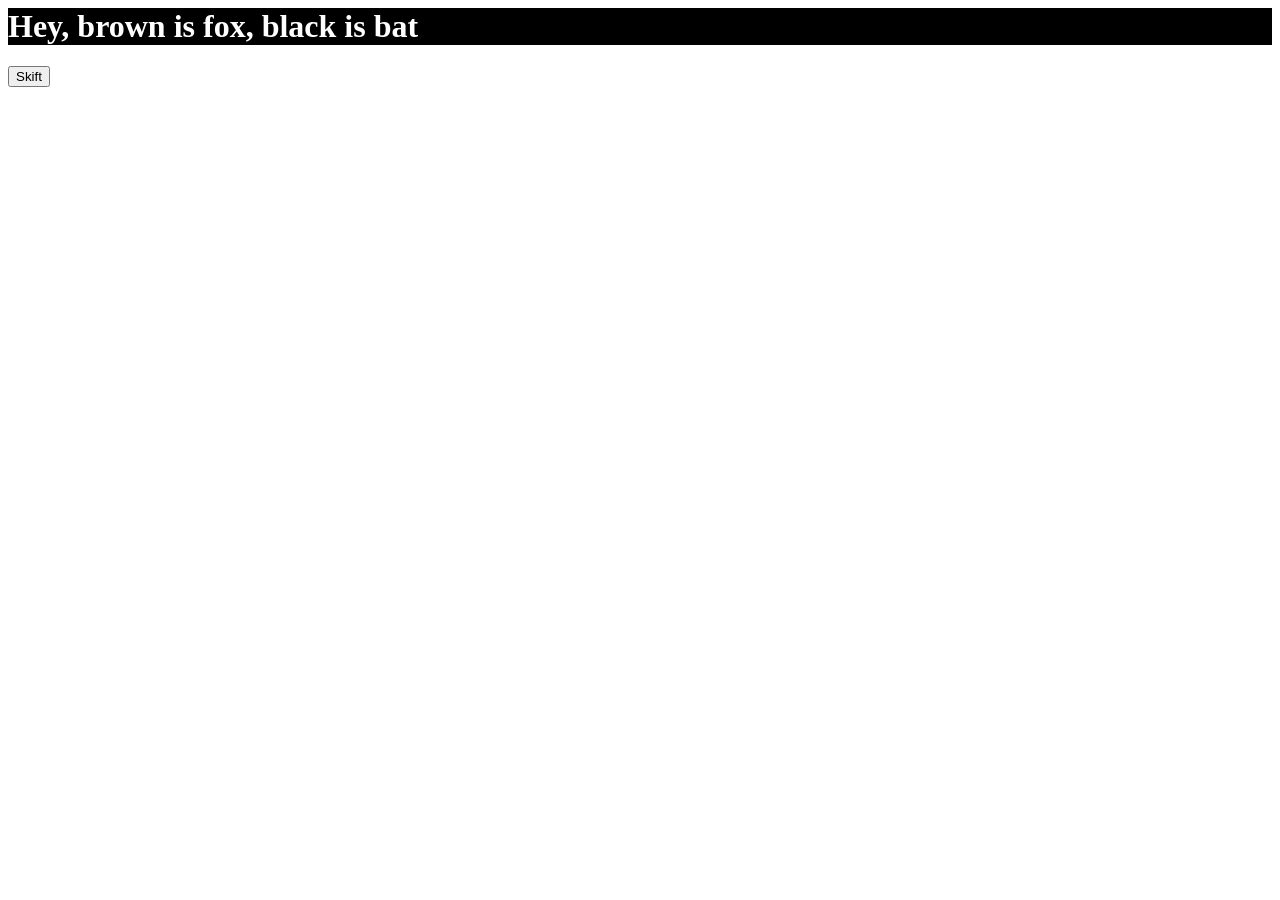
<file: csspropsogattributeselctors/index.html>
<html lang="en">

<head>
    <meta charset="UTF-8">
    <meta name="viewport" content="width=device-width, initial-scale=1.0">
    <title>Document</title>
    <link rel="stylesheet" href="style.css">
    <script src="js.js" defer></script>
</head>

<body>
    <main>
        <h1 data-filter="bat">Hey, brown is fox, black is bat</h1>
        <button id="changeAnimal">Skift</button>
    </main>
</body>

</html>
</file>
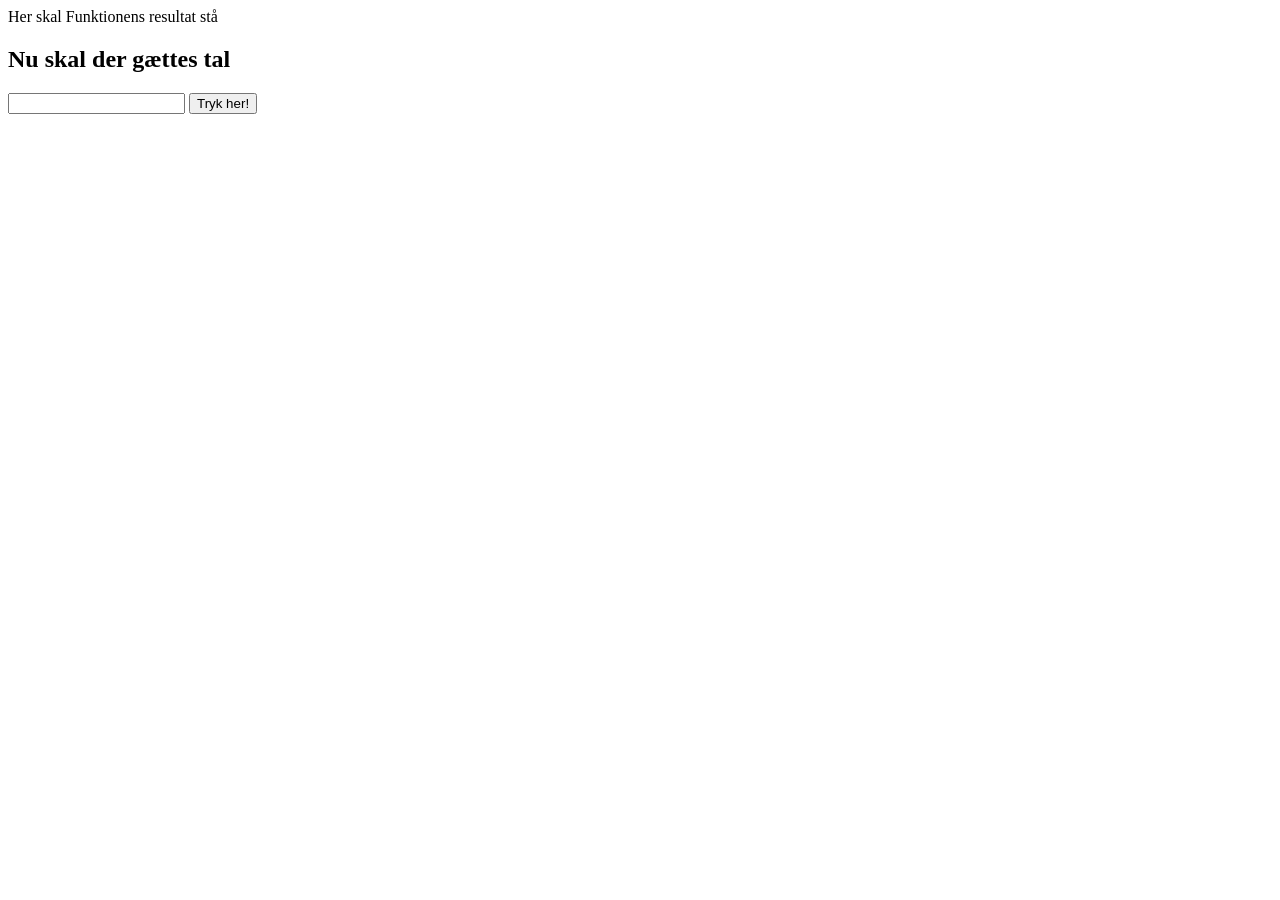
<file: gaet et tal/index.html>
<html lang="en">

<head>
    <meta charset="UTF-8">
    <meta name="viewport" content="width=device-width, initial-scale=1.0">
    <title>Document</title>
    <script type="module" src="js.js" defer></script>
    <link rel="stylesheet" href="style.css">
</head>

<body>
    <main>
        <h1 class="minHetter"></h1>

        <p>Her skal Funktionens resultat stå</p>
        <div class="Bippi"></div>

        <h2>Nu skal der gættes tal </h2>
        <input type="number" class="gæt" id="felt">
        <button class="button">Tryk her!</button>
        <div class="feedback">
        </div>
        <img class="cat"
            src="cat-celebrating-his-birthday-with-piece-cake-party-hat-funny-cat-wearing-festive-hat_997534-9671-294401768.jpg"
            alt="cat-celebrating-his-birthday-with-piece-cake-party-hat-funny-cat-wearing-festive-hat">
    </main>
</body>

</html>
</file>
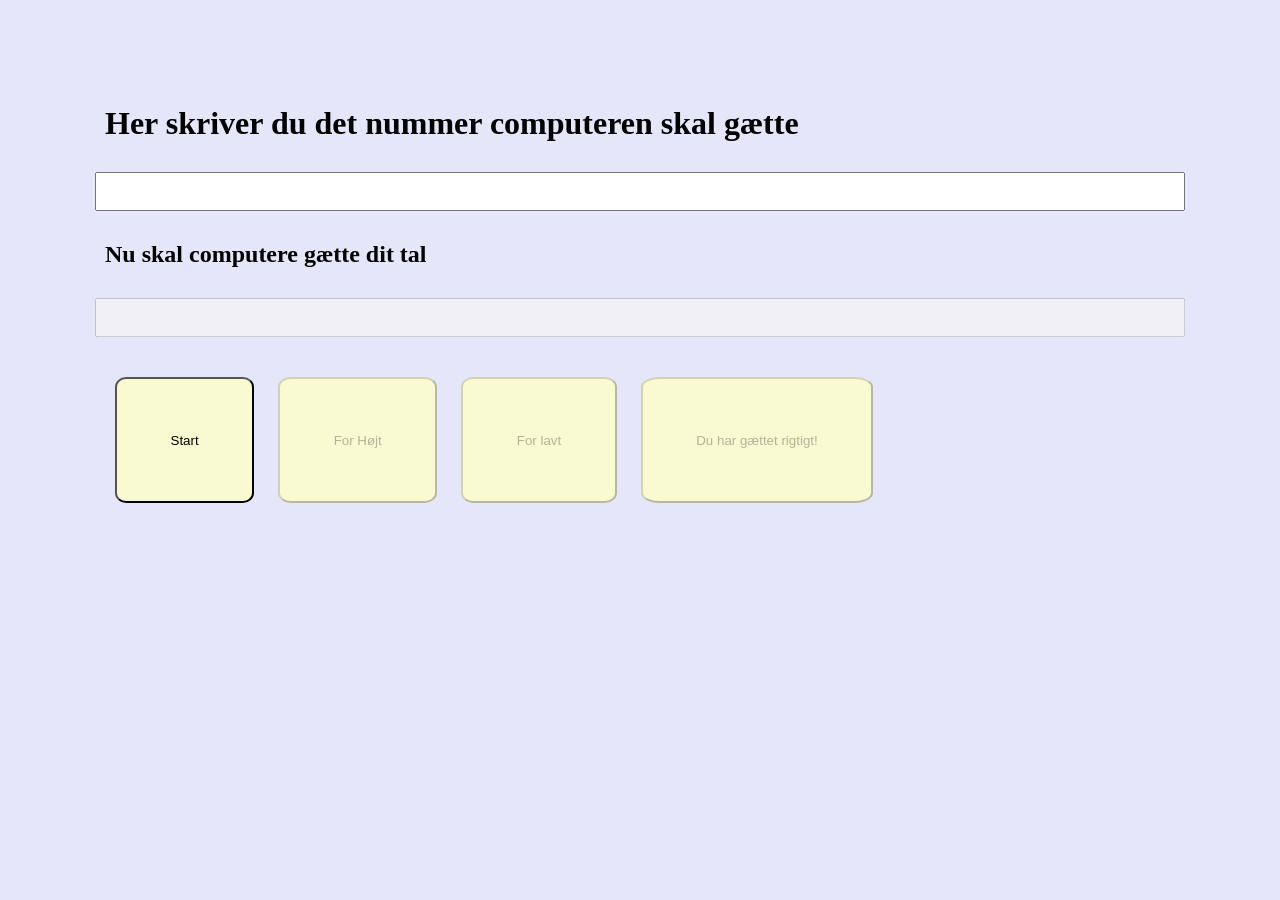
<file: gaetettalombyttet/index.html>
<html lang="en">

<head>
    <meta charset="UTF-8">
    <meta name="viewport" content="width=device-width, initial-scale=1.0">
    <title>Document</title>
    <script src="gaet.js" defer></script>
    <link rel="stylesheet" href="style2.css">
</head>

<body>

    <main>
        <div class="grid-1">

            <h1>Her skriver du det nummer computeren skal gætte</h1>
            <input type="number" name="svar">
            <h2>Nu skal computere gætte dit tal </h2>
            <input type="number" class="computergæt" id="felt">
            <div class="grid-2">
                <button class="startbtn">Start</button>
                <button class="toohigh">For Højt</button>
                <button class="toolow">For lavt</button>
                <button class="rigtigt">Du har gættet rigtigt!</button>
            </div>
            <p class="vinderbesked"></p>
        </div>
    </main>
</body>

</html>
</file>
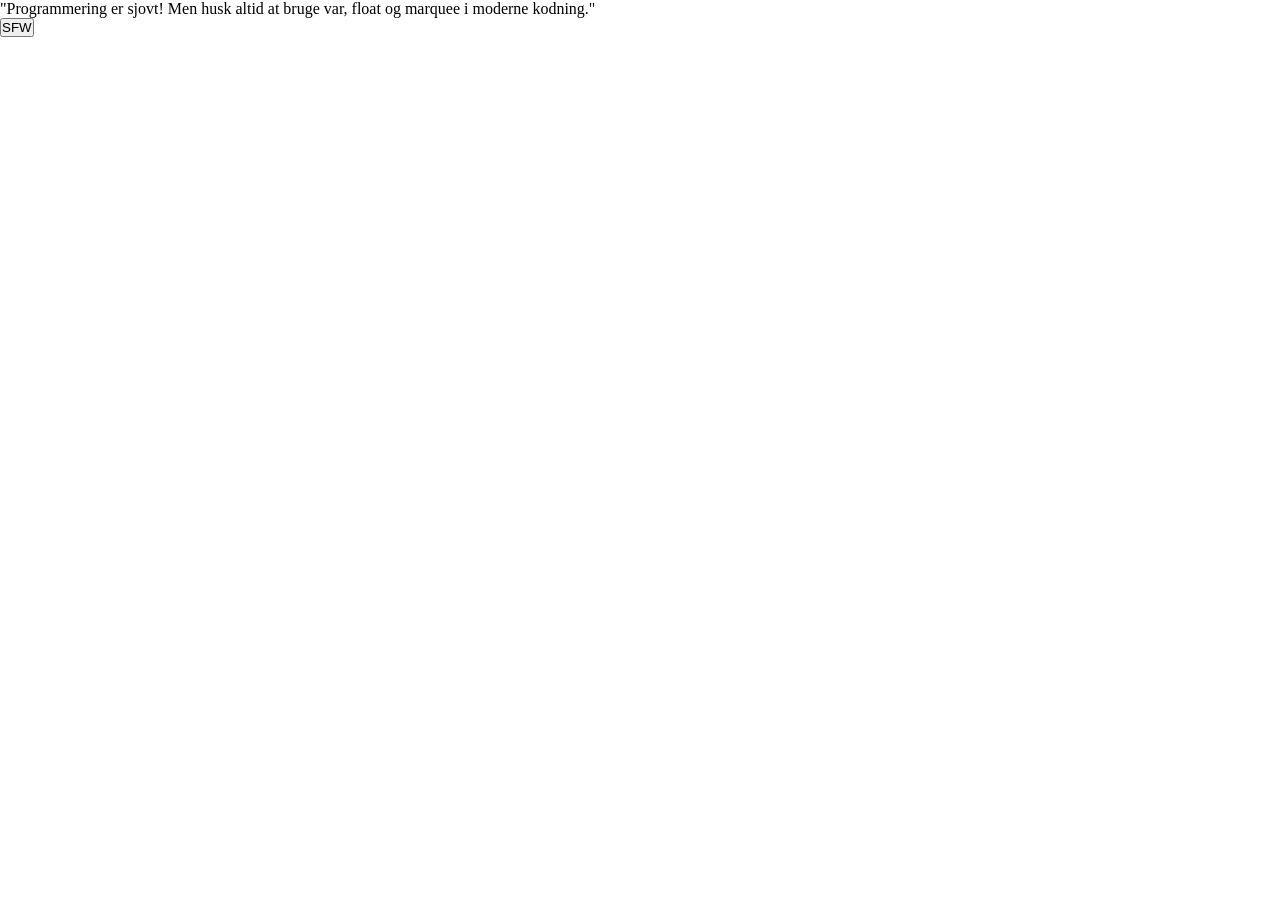
<file: profanity/index.html>
<html lang="en">

<head>
    <meta charset="UTF-8">
    <meta name="viewport" content="width=device-width, initial-scale=1.0">
    <title>Document</title>
    <link rel="stylesheet" href="style.css">
    <script src="js.js" defer></script>
</head>

<body>
    <main>
        <p id="text">"Programmering er sjovt! Men husk altid at bruge var, float og marquee i moderne kodning."</p>
        <dialog id="alreadyClean">
            <p>Teksten er allerde ren</p>
            <button id="closeDialog">Luk</button>
        </dialog>
        <button id="SFW">SFW</button>
    </main>
</body>

</html>
</file>
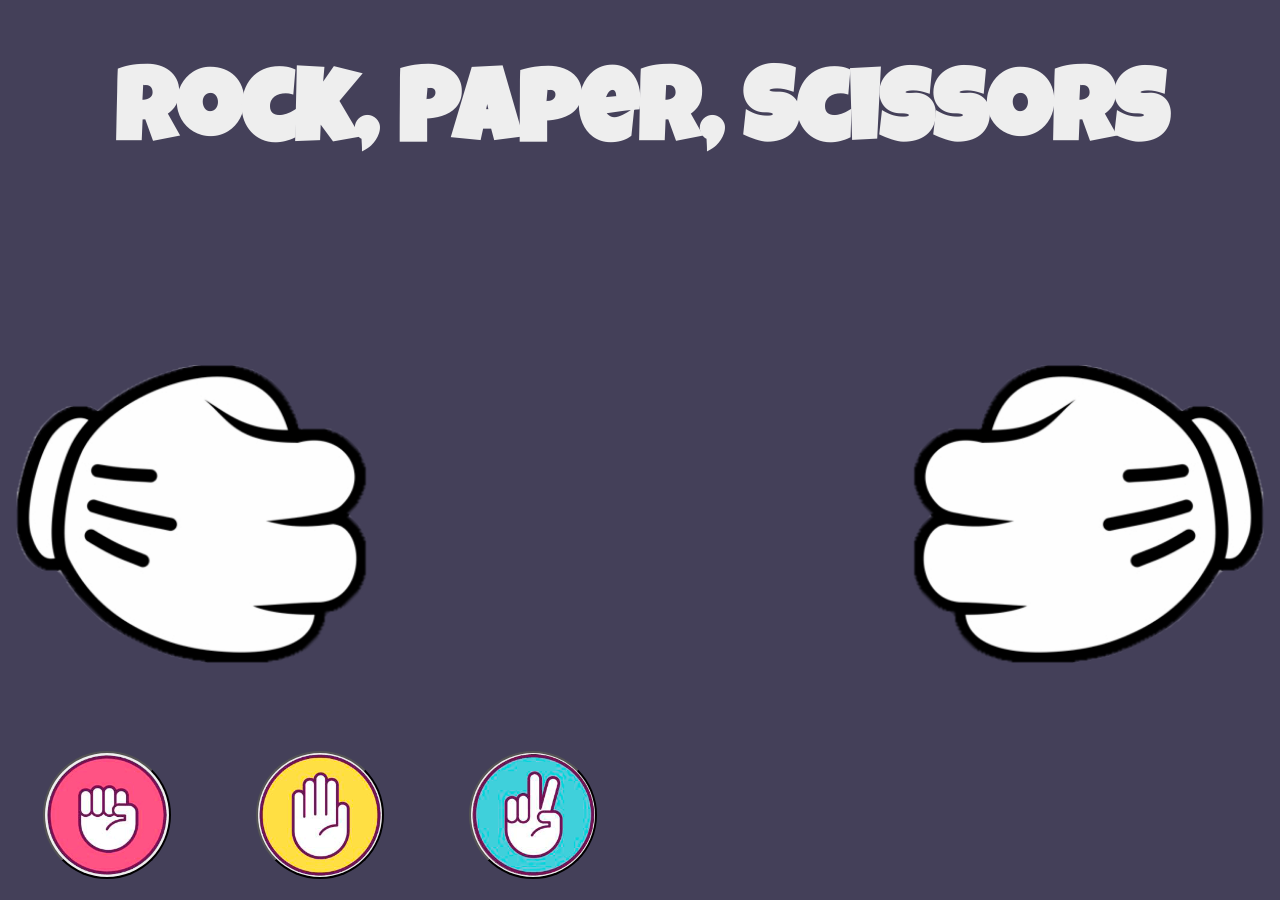
<file: rockpaperscissors/index.html>
<!DOCTYPE html>
<html lang="en">

<head>
  <meta charset="UTF-8">
  <meta name="viewport" content="width=device-width, initial-scale=1.0">
  <meta http-equiv="X-UA-Compatible" content="ie=edge">
  <title>Rock, Paper, Scissors</title>
  <link href="https://fonts.googleapis.com/css?family=Luckiest+Guy&display=swap" rel="stylesheet">
  <link rel="stylesheet" href="styles.css">
  <script src="script.js" defer></script>
</head>

<body>
  <h1>Rock, Paper, Scissors</h1>

  <div id="gamefield">
    <div id="player1" class="player"></div>
    <div id="player2" class="player"></div>
    <div id="texts">
      <div id="lose" class="hidden">
        <h1>
          You lose
        </h1>
      </div>
      <div id="win" class="hidden">
        <h1>
          You win
        </h1>
      </div>
      <div id="draw" class="hidden">
        <h1>
          It's a draw
        </h1>
      </div>
    </div>
  </div>

  <div id="buttons">
    <button class="rock"></button>
    <button class="paper"></button>
    <button class="scissors"></button>
  </div>

</body>

</html>
</file>
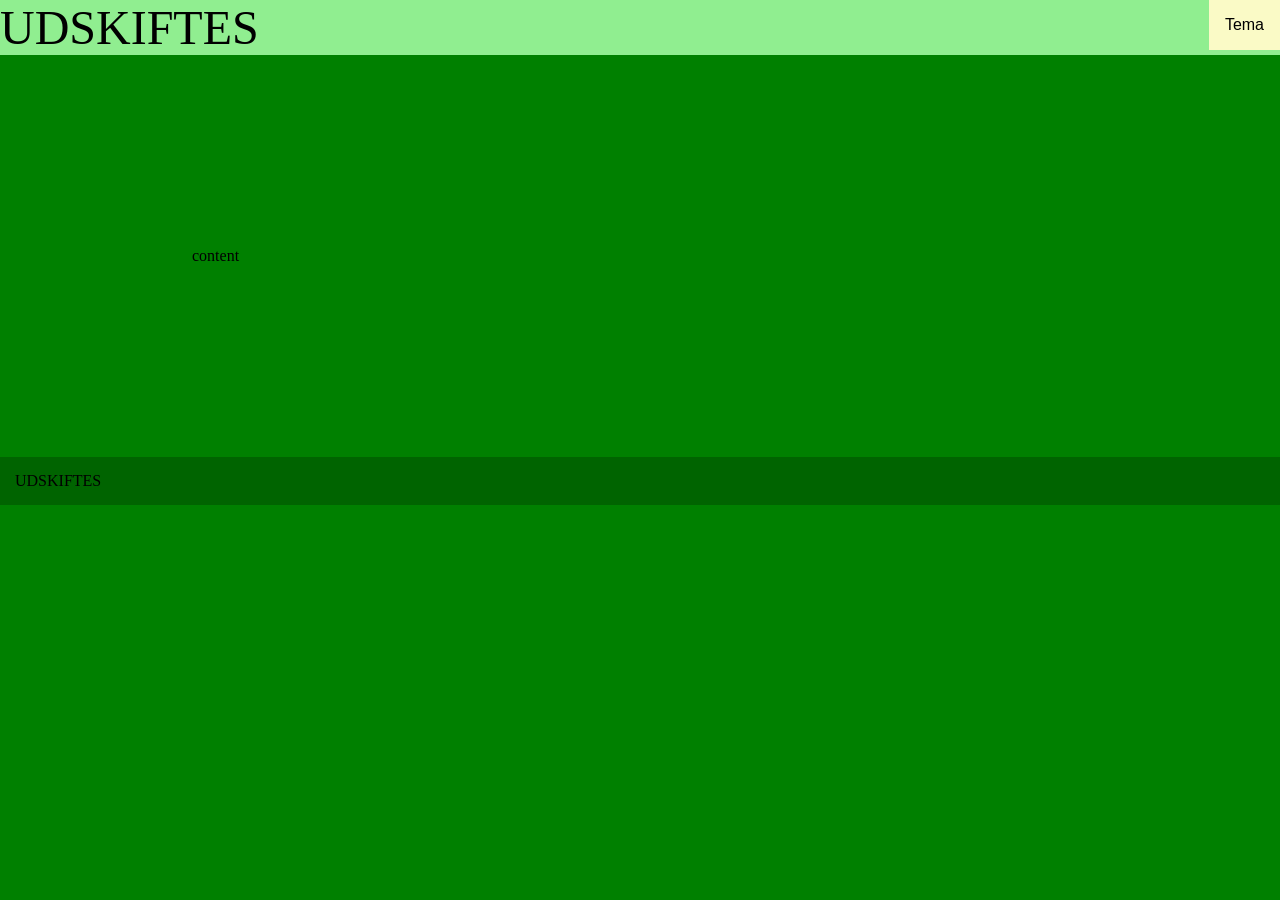
<file: Themeswitcher/index.html>
<html lang="en">

<head>
    <meta charset="UTF-8">
    <meta name="viewport" content="width=device-width, initial-scale=1.0">
    <title>Document</title>
    <link rel="stylesheet" href="style.css">
    <script src="js.js" defer></script>
</head>

<body data-theme="Green washing">
    <header class="header"><span class="header_text">UDSKIFTES</span>
        <div class="dropdown"><button class="dropbtn">Tema</button>
            <div class="dropdown-content">
                <a href="#" data-theme="Green washing">Green washing</a>
                <a href="#" data-theme="Pink washing">Pink washing</a>
                <a href="#" data-theme="Beige">Beige</a>
            </div>
        </div>
    </header>

    <main>
        <p>content</p>
    </main>
    <footer>
        <div class="footer">UDSKIFTES</div>

    </footer>
</body>

</html>
</file>
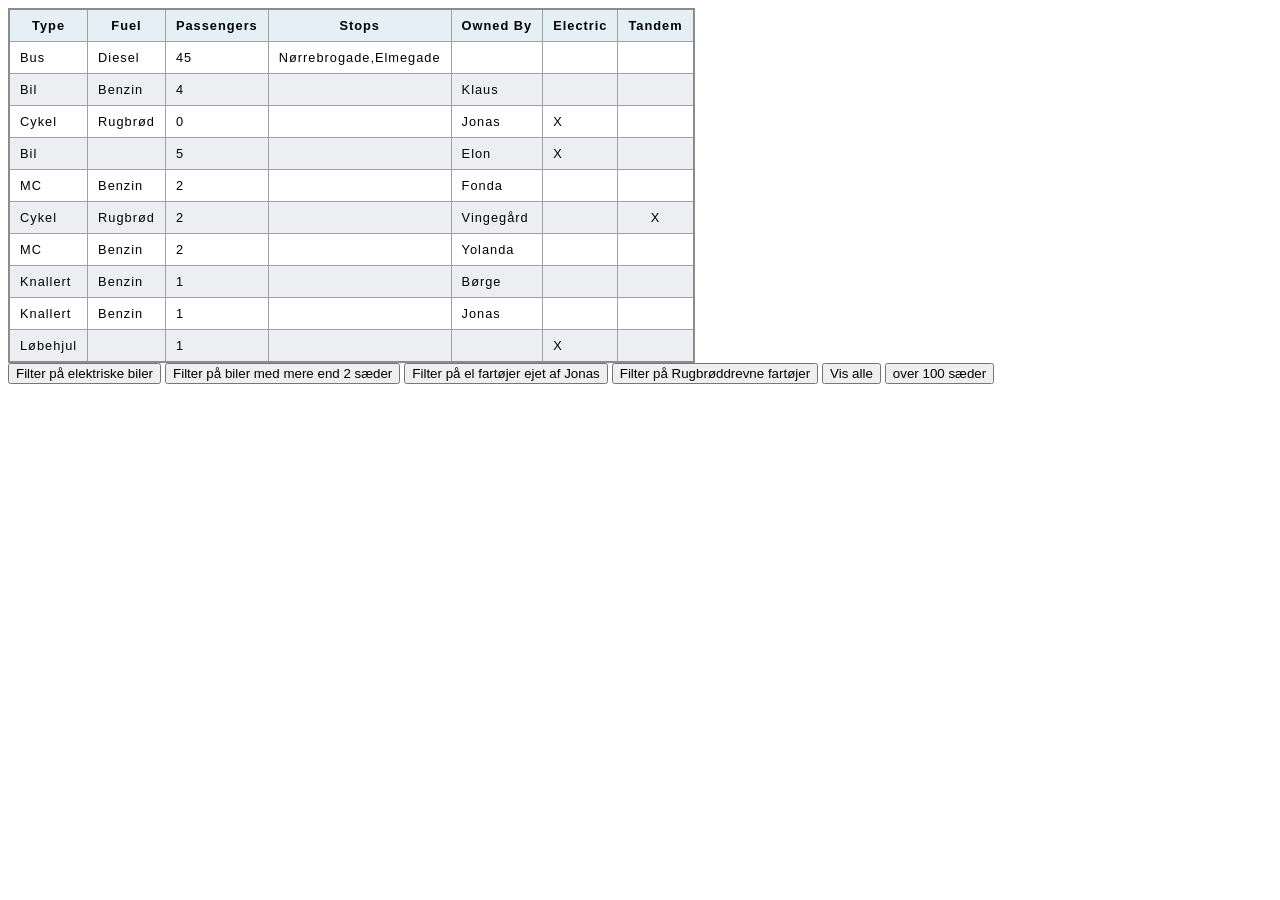
<file: filter_oevelse_starter_files_table/filter_oevelse_starter_files_table/index.html>
<!DOCTYPE html>
<html lang="en">

<head>
    <meta charset="UTF-8">
    <meta name="viewport" content="width=device-width, initial-scale=1.0">
    <title>Document</title>
    <link rel="stylesheet" href="style.css">
    <script type="module" src="script.js"></script>
</head>

<body>

    <table>

        <thead>
            <tr>
                <th>Type</th>
                <th>Fuel</th>
                <th>Passengers</th>
                <th>Stops</th>
                <th>Owned By</th>
                <th>Electric</th>
                <th>Tandem</th>
            </tr>
        </thead>
        <tbody>

        </tbody>
    </table>
    <div>
        <button class="btn" id="filter_btn" data-filter="isElectric">Filter på elektriske biler</button>
        <button class="btn" id="twoSeats" data-filter="moreThan2">Filter på biler med mere end 2 sæder
        </button>
        <button class="btn" id="elektriskJonas" data-filter="isElectricAndOwnedByJonas">Filter på el fartøjer ejet
            af
            Jonas</button>
        <button class="btn" id="rugbrød" data-filter="ryebreadFueled">Filter på Rugbrøddrevne fartøjer</button>
        <button class="btn" id="all_btn" data-filter="all">Vis alle</button>
        <button class="btn" id="allTheSeats" data-filter="allTheSeats">over 100 sæder
        </button>
    </div>

</body>

</html>
</file>
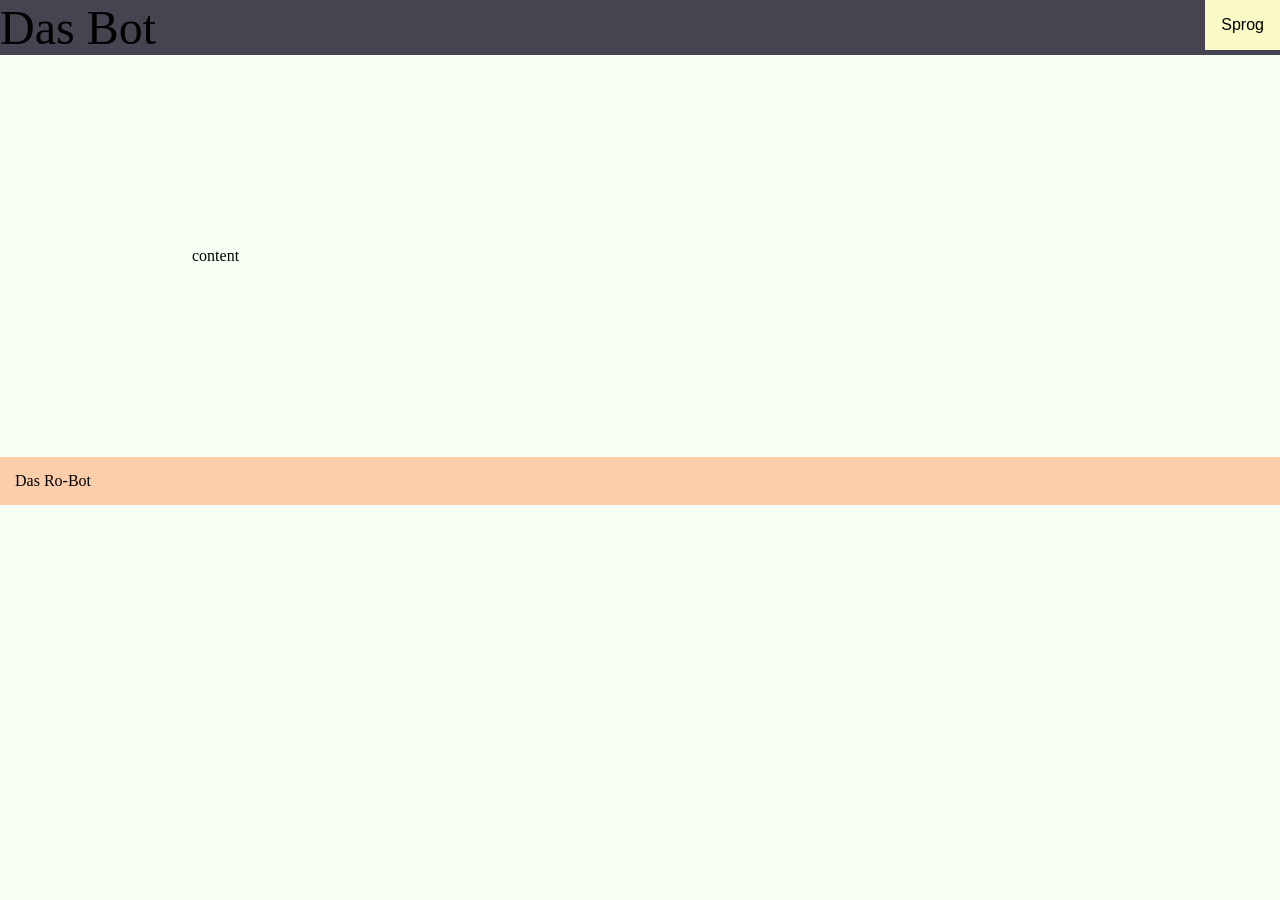
<file: language_switcher_starter_files/language_switcher_starter_files/index.html>
<!DOCTYPE html>
<html lang="en">

<head>
    <meta charset="UTF-8">
    <meta name="viewport" content="width=device-width, initial-scale=1.0">
    <title>Language Switcher</title>
    <script type="module" src="js.js"></script>
    <link rel="stylesheet" href="style.css">
</head>

<body>
    <header class="header"><span class="header_text">UDSKIFTES</span>
        <div class="dropdown"><button class="dropbtn">Sprog</button>
            <div class="dropdown-content">
                <a href="#" data-locale="da"> Dansk</a>
                <a href="#" data-locale="de">Tysk</a>
            </div>
        </div>
    </header>

    <p>content</p>

    <div class="footer">UDSKIFTES</div>

</body>

</html>
</file>
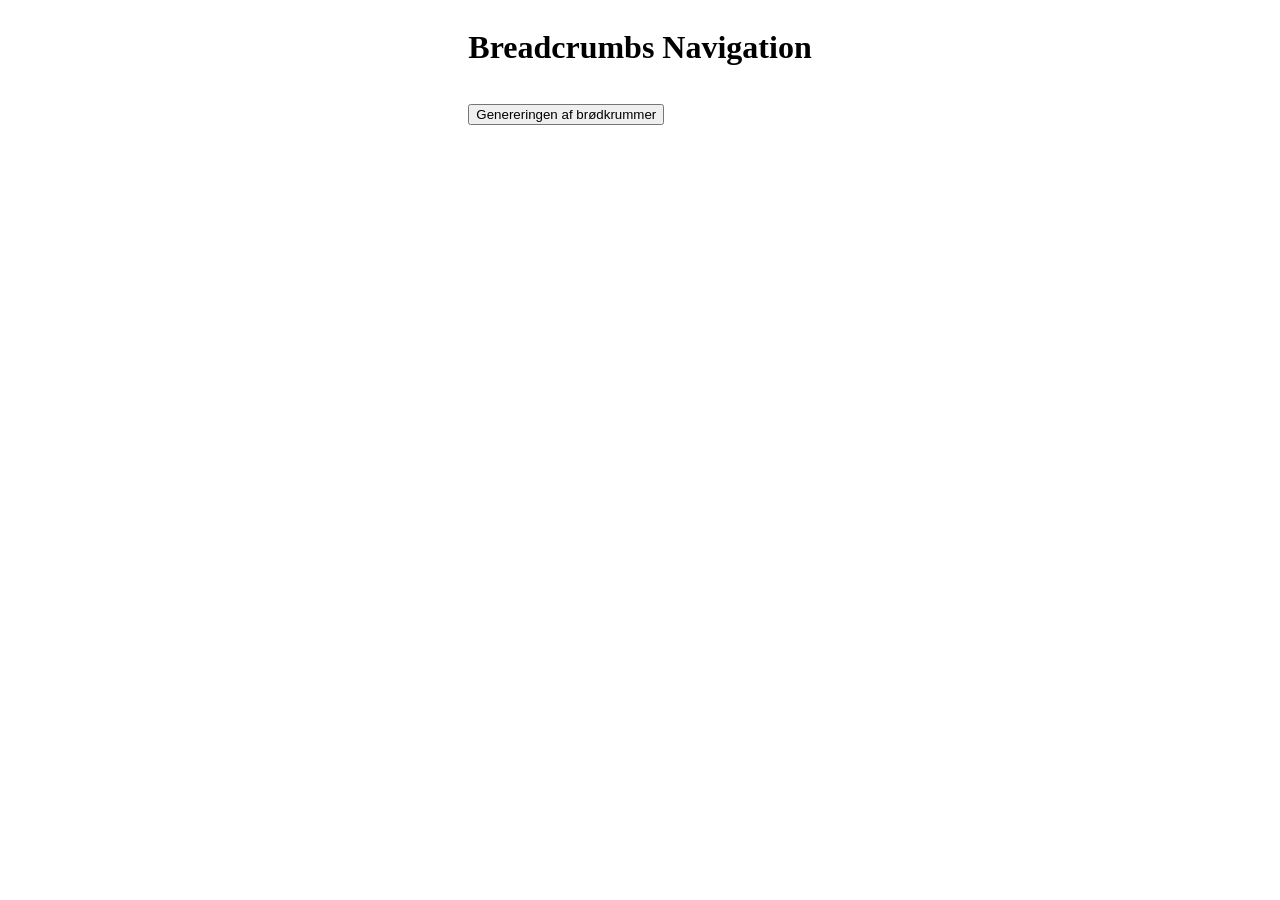
<file: breadcrunb/breadier.html>
<html lang="en">

<head>
    <meta charset="UTF-8">
    <meta name="viewport" content="width=device-width, initial-scale=1.0">
    <title>Document</title>
    <script type="module" src="brødet.js" defer></script>
    <link rel="stylesheet" href="style.css">

</head>

<body>
    <main>
        <h1>Breadcrumbs Navigation</h1>
        <ul>

        </ul>

        <button>Genereringen af brødkrummer</button>
    </main>
</body>

</html>
</file>
<file: csspropsogattributeselctors/style.css>
[data-filter="fox"] {
  background-color: brown;
  color: black;
}

[data-filter="bat"] {
  background-color: black;
  color: white;
}
</file>
<file: gaet et tal/style.css>
.cat {
  display: none;
}
</file>
<file: gaetettalombyttet/style2.css>
/*************** Reset *********************/
* {
  margin: 10;
  padding: 10;
  box-sizing: border-box;
}

img {
  width: 100%;
  height: auto;
  display: block;
}

p {
  font-size: 1.2rem;
  margin-block: 2rem;
}
main {
  padding: 15px;
}





number {
  background-color: lightgrey;
}

body {
  background-color: lavender;
}

button {
  background-color: lightgoldenrodyellow;
  padding: 5%;
  border-radius: 8%;
}

header {
  background-color: lightgoldenrodyellow;
}

.grid-1 {
  display: grid;
}

.grid-2 {
    display:grid 
    grid-template-columns: 1fr 1fr;
    gap: 10px;
    align-items: stretch; 
}

@keyframes vinderanimation {
    0%{opacity: 0}
    25%{opacity:0.25; color: red;  
transform: translateX(10px)}
50%{opacity: 0.5; color: yellow;transform: translateX(-10px);}
75%{opacity: 1; color: green; transform: translateX(10px);}
100%{opacity: 0;transform: translateX(-10px);   }

    
}

.vinderbesked{
}

.animation{
   animation: vinderanimation 8s;
}
</file>
<file: profanity/style.css>
* {
  margin: 0;
  padding: 0;
  box-sizing: border-box;
}

img {
  width: 100%;
  height: auto;
  display: block;
}
</file>
<file: rockpaperscissors/styles.css>
body {
  margin: 0;
  background-color: #444059;
  font-family: 'Luckiest Guy', cursive;
  color: #eee;
}

h1 {
  text-align: center;
  font-size: 8vw;
}

#gamefield {
  position: relative;
  overflow: hidden;
  display: flex;
  justify-content: space-between;
}

#player1 {
  --rot: 1;
}

#player2 {
  --rot: -1;
}

.player {
  transform: scale(var(--rot),1);
  width: 40vw;
  height: 40vw;
  background-size: 100%;
  background-image: url(hand_rock.png);
}

.player.rock {
  background-image: url(hand_rock.png);
}

.player.paper {
  background-image: url(hand_paper.png);
}

.player.scissors {
  background-image: url(hand_scissors.png);
}

.player.shake {
  background-image: url(hand_rock.png);
  transform-origin: left center;
  animation: shake 1.8s ease-in 1 forwards;
}

@keyframes shake {
  0% {
    transform: scale(var(--rot),1) translateX(calc((var(--rot) - 1) * 50%)) rotate(0deg);
  }
  16% {
    transform: scale(var(--rot),1) translateX(calc((var(--rot) - 1) * 50%)) rotate(-40deg);
  }
  24% {
    transform: scale(var(--rot),1) translateX(calc((var(--rot) - 1) * 50%)) rotate(5deg);
  }
  32% {
    transform: scale(var(--rot),1) translateX(calc((var(--rot) - 1) * 50%)) rotate(0deg);
  }
  48% {
    transform: scale(var(--rot),1) translateX(calc((var(--rot) - 1) * 50%)) rotate(-40deg);
  }
  56% {
    transform: scale(var(--rot),1) translateX(calc((var(--rot) - 1) * 50%)) rotate(5deg);
  }
  64% {
    transform: scale(var(--rot),1) translateX(calc((var(--rot) - 1) * 50%)) rotate(0deg);
  }
  80% {
    transform: scale(var(--rot),1) translateX(calc((var(--rot) - 1) * 50%)) rotate(-40deg);
  }
  96% {
    transform: scale(var(--rot),1) translateX(calc((var(--rot) - 1) * 50%)) rotate(5deg);
  }
  100% {
    transform: scale(var(--rot),1) translateX(calc((var(--rot) - 1) * 50%)) rotate(0deg);
  }
}

#texts {
  position: absolute;
  width: 100%;
  margin-top: 10vw;
  pointer-events: none;
}

#texts h1 {
  color: #ffde53;
  text-shadow: 4px 4px 1px red, -4px -4px 1px red, 4px -4px 1px red, -4px 4px 1px red;
}

.hidden {
  display: none;
}

#buttons {
  display: flex;
  justify-content: space-around;
  max-width: 50vw;
}

#buttons.disabled button {
  filter: grayscale(100%) brightness(.75);
}

#buttons button {
  background-size: 100%;
  border-radius: 10vw;
  width: 10vw;
  height: 10vw;
  transition: filter .8s;
}

button.rock {
  background-image: url(button_rock.png);
}

button.paper {
  background-image: url(button_paper.png);
}

button.scissors {
  background-image: url(button_scissors.png);
}
</file>
<file: Themeswitcher/style.css>
* {
  margin: 0;
  padding: 0;
  box-sizing: border-box;
}

img {
  width: 100%;
  height: auto;
  display: block;
}

/*themes**************/

[data-theme="Beige"] {
  --bg: beige;
  --hbg: oldlace;
  --fbg: ivory;
}

[data-theme="Green washing"] {
  --bg: green;
  --hbg: lightgreen;
  --fbg: darkgreen;
}

[data-theme="Pink washing"] {
  --bg: pink;
  --hbg: hotpink;
  --fbg: #8b3a62;
}

header {
  background-color: var(--hbg);
  display: flex;
  justify-content: space-between;
}

.header_text {
  font-size: 3rem;
}

body {
  background-color: var(--bg);
}

p {
  padding: 15%;
}

.footer {
  background-color: var(--fbg);
  padding: 15px;
  bottom: 0%;
  font-size: 1rem;
}

.dropbtn {
  background-color: #fafac6;
  color: black;
  padding: 16px;
  font-size: 16px;
  border: none;
  cursor: pointer;
}

.dropdown {
  position: relative;
}

.dropdown-content {
  display: none;
  position: absolute;
  background-color: #f9f9f9;
  min-width: 200px;
  box-shadow: 0px 8px 16px 0px rgba(0, 0, 0, 0.2);
}

.dropdown-content a {
  color: black;
  padding: 12px 16px;
  text-decoration: none;
  display: block;
}

.dropdown-content a:hover {
  background-color: #f1f1f1;
}

.dropdown:hover .dropdown-content {
  display: block;
}

.dropdown:hover .dropbtn {
  background-color: #fecdaa;
}
</file>
<file: filter_oevelse_starter_files_table/filter_oevelse_starter_files_table/style.css>
.btn:hover {
  padding: 5px;
  cursor: pointer;
  border-radius: 8%;
}

table {
  border-collapse: collapse;
  border: 2px solid rgb(140 140 140);
  font-family: sans-serif;
  font-size: 0.8rem;
  letter-spacing: 1px;
}

caption {
  caption-side: bottom;
  padding: 10px;
  font-weight: bold;
}

thead,
tfoot {
  background-color: rgb(228 240 245);
}

th,
td {
  border: 1px solid rgb(160 160 160);
  padding: 8px 10px;
}

td:last-of-type {
  text-align: center;
}

tbody > tr:nth-of-type(even) {
  background-color: rgb(237 238 242);
}

tfoot th {
  text-align: right;
}

tfoot td {
  font-weight: bold;
}
</file>
<file: language_switcher_starter_files/language_switcher_starter_files/style.css>
* {
  margin: 0;
  padding: 0;
  box-sizing: border-box;
}

img {
  width: 100%;
  height: auto;
  display: block;
}

header {
  background-color: #474350;
  display: flex;
  justify-content: space-between;
}

.header_text {
  font-size: 3rem;
}

body {
  background-color: #f8fff4;
}

p {
  padding: 15%;
}

.footer {
  background-color: #fecdaa;
  padding: 15px;
  bottom: 0%;
  font-size: 1rem;
}

.dropbtn {
  background-color: #fafac6;
  color: black;
  padding: 16px;
  font-size: 16px;
  border: none;
  cursor: pointer;
}

.dropdown {
  position: relative;
}

.dropdown-content {
  display: none;
  position: absolute;
  background-color: #f9f9f9;
  min-width: 200px;
  box-shadow: 0px 8px 16px 0px rgba(0, 0, 0, 0.2);
}

.dropdown-content a {
  color: black;
  padding: 12px 16px;
  text-decoration: none;
  display: block;
}

.dropdown-content a:hover {
  background-color: #f1f1f1;
}

.dropdown:hover .dropdown-content {
  display: block;
}

.dropdown:hover .dropbtn {
  background-color: #fecdaa;
}
</file>
<file: breadcrunb/style.css>
ul {
  display: flex;
  list-style-type: none;
}

body {
  display: flex;
  justify-content: center;
}
</file>
